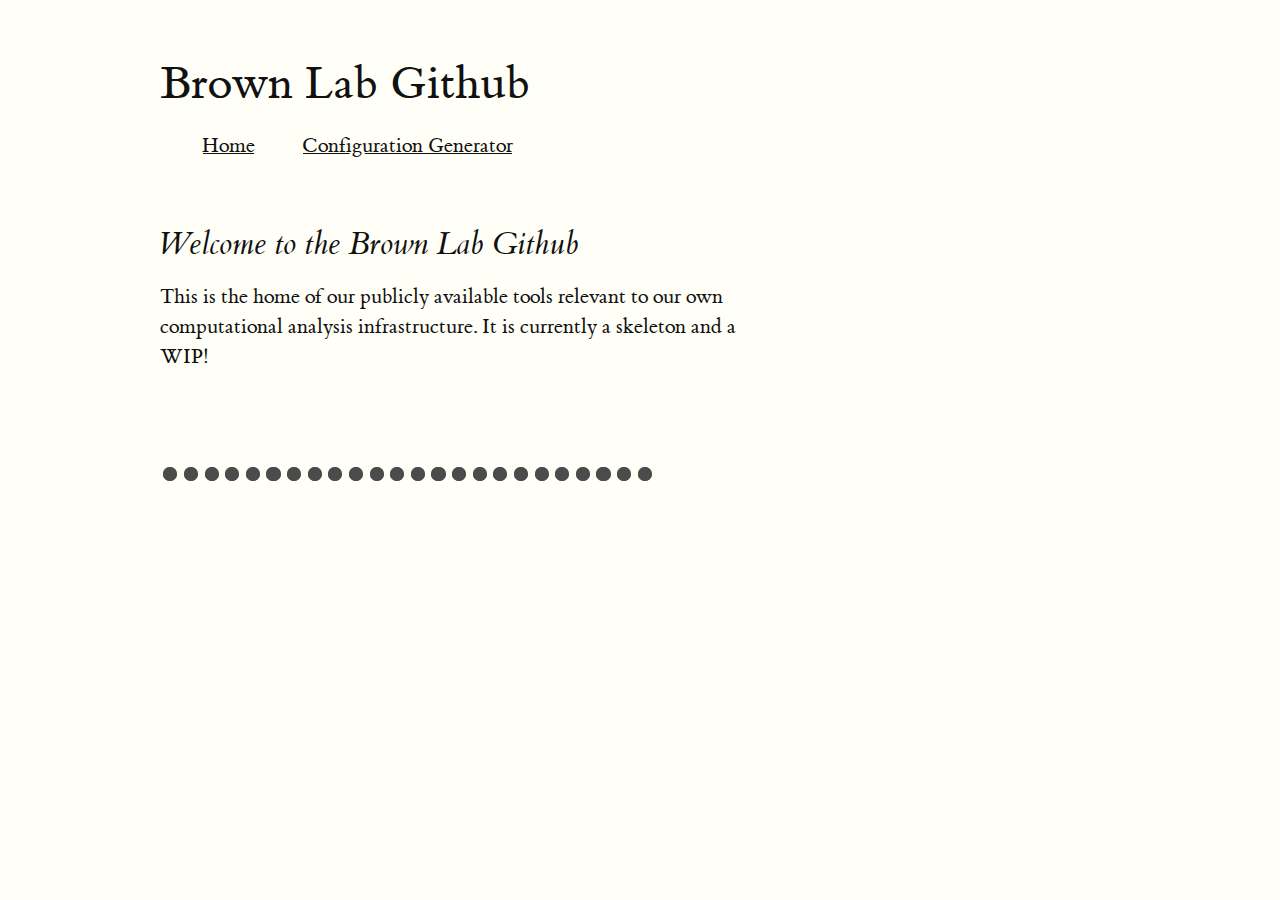
<file: index.html>
<!DOCTYPE html>
<html lang="en">
<head>
    <meta charset="UTF-8">
    <link rel="icon" href="favicon-32x32.png" type="image/x-icon">
    <meta name="viewport" content="width=device-width, initial-scale=1.0">
    <link rel="stylesheet" href="tufte.css"/>
    <title>Brown Lab Github</title>
</head>
<body>

<header>
    <h1>Brown Lab Github</h1>
    <nav>
        <ul>
            <li><a href="index.html">Home</a></li>
            <li><a href="config-gen.html">Configuration Generator</a></li>
            <!-- Add more menu items as needed -->
            <!-- <li><a href="existing_site_url_here">Existing Site</a></li> --> <!-- Replace "existing_site_url_here" with your existing site URL -->
        </ul>
    </nav>
</header>

<main>
    <section>
        <h2>Welcome to the Brown Lab Github</h2>
        <p>This is the home of our publicly available tools relevant to our own computational analysis infrastructure. It is currently a skeleton and a WIP!</p>
    </section>
    <div class="wrapper">
        <div class="dna">
        <div style="--i: 0">0</div>
        <div style="--i: 1">1</div>
        <div style="--i: 2">2</div>
        <div style="--i: 3">3</div>
        <div style="--i: 4">4</div>
        <div style="--i: 5">5</div>
        <div style="--i: 6">6</div>
        <div style="--i: 7">7</div>
        <div style="--i: 8">8</div>
        <div style="--i: 9">9</div>
        <div style="--i: 10">10</div>
        <div style="--i: 11">11</div>
        <div style="--i: 12">12</div>
        <div style="--i: 13">13</div>
        <div style="--i: 14">14</div>
        <div style="--i: 15">15</div>
        <div style="--i: 16">16</div>
        <div style="--i: 17">17</div>
        <div style="--i: 18">18</div>
        <div style="--i: 19">19</div>
        <div style="--i: 20">20</div>
        <div style="--i: 21">21</div>
        <div style="--i: 22">22</div>
        <div style="--i: 23">23</div>
      </div>
    </div>
    <!-- Add more sections or content here -->
</main>
</body>
</html>
</file>
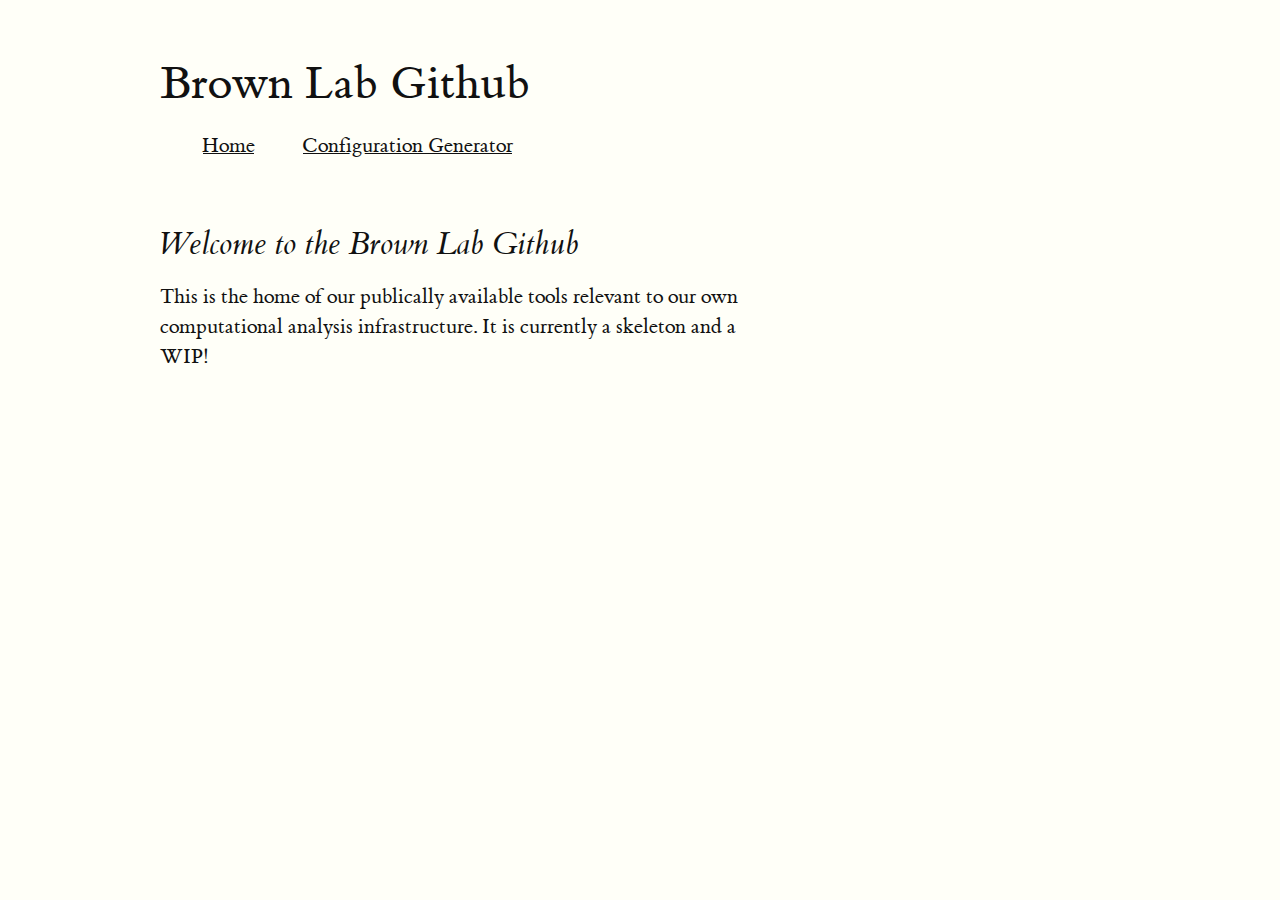
<file: home.html>
<!DOCTYPE html>
<html lang="en">
<head>
    <meta charset="UTF-8">
    <meta name="viewport" content="width=device-width, initial-scale=1.0">
    <link rel="stylesheet" href="tufte.css"/>
    <title>Brown Lab Github</title>
</head>
<body>

<header>
    <nav>
        <h1>Brown Lab Github</h1>
        <ul>
            <li><a href="#">Home</a></li>
            <li><a href="config-gen.html">Configuration Generator</a></li>
            <!-- Add more menu items as needed -->
            <!-- <li><a href="existing_site_url_here">Existing Site</a></li> --> <!-- Replace "existing_site_url_here" with your existing site URL -->
        </ul>
    </nav>
</header>

<main>
    <section>
        <h2>Welcome to the Brown Lab Github</h2>
        <p>This is the home of our publically available tools relevant to our own computational analysis infrastructure. It is currently a skeleton and a WIP!</p>
    </section>
    <!-- Add more sections or content here -->
</main>


</body>
</html>
</file>
<file: tufte.css>
@charset "UTF-8";

/* Import ET Book styles
   adapted from https://github.com/edwardtufte/et-book/blob/gh-pages/et-book.css */

@font-face {
    font-family: "et-book";
    src: url("et-book/et-book-roman-line-figures/et-book-roman-line-figures.eot");
    src: url("et-book/et-book-roman-line-figures/et-book-roman-line-figures.eot?#iefix") format("embedded-opentype"), url("et-book/et-book-roman-line-figures/et-book-roman-line-figures.woff") format("woff"), url("et-book/et-book-roman-line-figures/et-book-roman-line-figures.ttf") format("truetype"), url("et-book/et-book-roman-line-figures/et-book-roman-line-figures.svg#etbookromanosf") format("svg");
    font-weight: normal;
    font-style: normal;
    font-display: swap;
}

@font-face {
    font-family: "et-book";
    src: url("et-book/et-book-display-italic-old-style-figures/et-book-display-italic-old-style-figures.eot");
    src: url("et-book/et-book-display-italic-old-style-figures/et-book-display-italic-old-style-figures.eot?#iefix") format("embedded-opentype"), url("et-book/et-book-display-italic-old-style-figures/et-book-display-italic-old-style-figures.woff") format("woff"), url("et-book/et-book-display-italic-old-style-figures/et-book-display-italic-old-style-figures.ttf") format("truetype"), url("et-book/et-book-display-italic-old-style-figures/et-book-display-italic-old-style-figures.svg#etbookromanosf") format("svg");
    font-weight: normal;
    font-style: italic;
    font-display: swap;
}

@font-face {
    font-family: "et-book";
    src: url("et-book/et-book-bold-line-figures/et-book-bold-line-figures.eot");
    src: url("et-book/et-book-bold-line-figures/et-book-bold-line-figures.eot?#iefix") format("embedded-opentype"), url("et-book/et-book-bold-line-figures/et-book-bold-line-figures.woff") format("woff"), url("et-book/et-book-bold-line-figures/et-book-bold-line-figures.ttf") format("truetype"), url("et-book/et-book-bold-line-figures/et-book-bold-line-figures.svg#etbookromanosf") format("svg");
    font-weight: bold;
    font-style: normal;
    font-display: swap;
}

@font-face {
    font-family: "et-book-roman-old-style";
    src: url("et-book/et-book-roman-old-style-figures/et-book-roman-old-style-figures.eot");
    src: url("et-book/et-book-roman-old-style-figures/et-book-roman-old-style-figures.eot?#iefix") format("embedded-opentype"), url("et-book/et-book-roman-old-style-figures/et-book-roman-old-style-figures.woff") format("woff"), url("et-book/et-book-roman-old-style-figures/et-book-roman-old-style-figures.ttf") format("truetype"), url("et-book/et-book-roman-old-style-figures/et-book-roman-old-style-figures.svg#etbookromanosf") format("svg");
    font-weight: normal;
    font-style: normal;
    font-display: swap;
}

/* Tufte CSS styles */
html {
    font-size: 15px;
}

body {
    width: 87.5%;
    margin-left: auto;
    margin-right: auto;
    padding-left: 12.5%;
    font-family: et-book, Palatino, "Palatino Linotype", "Palatino LT STD", "Book Antiqua", Georgia, serif;
    background-color: #fffff8;
    color: #111;
    max-width: 1400px;
    counter-reset: sidenote-counter;
}

/* Adds dark mode */
@media (prefers-color-scheme: dark) {
    body {
        background-color: #151515;
        color: #ddd;
    }
}

h1 {
    font-weight: 400;
    margin-top: 4rem;
    margin-bottom: 1.5rem;
    font-size: 3.2rem;
    line-height: 1;
}

h2 {
    font-style: italic;
    font-weight: 400;
    margin-top: 2.1rem;
    margin-bottom: 1.4rem;
    font-size: 2.2rem;
    line-height: 1;
}

h3 {
    font-style: italic;
    font-weight: 400;
    font-size: 1.7rem;
    margin-top: 2rem;
    margin-bottom: 1.4rem;
    line-height: 1;
}

hr {
    display: block;
    height: 1px;
    width: 55%;
    border: 0;
    border-top: 1px solid #ccc;
    margin: 1em 0;
    padding: 0;
}

p.subtitle {
    font-style: italic;
    margin-top: 1rem;
    margin-bottom: 1rem;
    font-size: 1.8rem;
    display: block;
    line-height: 1;
}

.numeral {
    font-family: et-book-roman-old-style;
}

.danger {
    color: red;
}

article {
    padding: 5rem 0rem;
}

section {
    padding-top: 1rem;
    padding-bottom: 1rem;
}

p,
dl,
ol,
ul {
    font-size: 1.4rem;
    line-height: 2rem;
}

p {
    margin-top: 1.4rem;
    margin-bottom: 1.4rem;
    padding-right: 0;
    vertical-align: baseline;
}

/* Chapter Epigraphs */
div.epigraph {
    margin: 5em 0;
}

div.epigraph > blockquote {
    margin-top: 3em;
    margin-bottom: 3em;
}

div.epigraph > blockquote,
div.epigraph > blockquote > p {
    font-style: italic;
}

div.epigraph > blockquote > footer {
    font-style: normal;
}

div.epigraph > blockquote > footer > cite {
    font-style: italic;
}
/* end chapter epigraphs styles */

blockquote {
    font-size: 1.4rem;
}

blockquote p {
    width: 55%;
    margin-right: 40px;
}

blockquote footer {
    width: 55%;
    font-size: 1.1rem;
    text-align: right;
}

section > p,
section > footer,
section > table {
    width: 55%;
}

/* 50 + 5 == 55, to be the same width as paragraph */
section > dl,
section > ol,
section > ul {
    width: 50%;
    -webkit-padding-start: 5%;
}

dt:not(:first-child),
li:not(:first-child) {
    margin-top: 0.25rem;
}

figure {
    padding: 0;
    border: 0;
    font-size: 100%;
    font: inherit;
    vertical-align: baseline;
    max-width: 55%;
    -webkit-margin-start: 0;
    -webkit-margin-end: 0;
    margin: 0 0 3em 0;
}

figcaption {
    float: right;
    clear: right;
    margin-top: 0;
    margin-bottom: 0;
    font-size: 1.1rem;
    line-height: 1.6;
    vertical-align: baseline;
    position: relative;
    max-width: 40%;
}

figure.fullwidth figcaption {
    margin-right: 24%;
}

/* Links: replicate underline that clears descenders */
a:link,
a:visited {
    color: inherit;
}

.no-tufte-underline:link {
    background: unset;
    text-shadow: unset;
}

a:link, .tufte-underline, .hover-tufte-underline:hover {
    text-decoration: none;
    background: -webkit-linear-gradient(#fffff8, #fffff8), -webkit-linear-gradient(#fffff8, #fffff8), -webkit-linear-gradient(currentColor, currentColor);
    background: linear-gradient(#fffff8, #fffff8), linear-gradient(#fffff8, #fffff8), linear-gradient(currentColor, currentColor);
    -webkit-background-size: 0.05em 1px, 0.05em 1px, 1px 1px;
    -moz-background-size: 0.05em 1px, 0.05em 1px, 1px 1px;
    background-size: 0.05em 1px, 0.05em 1px, 1px 1px;
    background-repeat: no-repeat, no-repeat, repeat-x;
    text-shadow: 0.03em 0 #fffff8, -0.03em 0 #fffff8, 0 0.03em #fffff8, 0 -0.03em #fffff8, 0.06em 0 #fffff8, -0.06em 0 #fffff8, 0.09em 0 #fffff8, -0.09em 0 #fffff8, 0.12em 0 #fffff8, -0.12em 0 #fffff8, 0.15em 0 #fffff8, -0.15em 0 #fffff8;
    background-position: 0% 93%, 100% 93%, 0% 93%;
}

/* My Custom Stuff */
nav ul {
    padding-inline-start: 0px;
}
nav ul li {
    display: inline;
    padding-left: 2em;
    align-self: stretch;
}

.tooltip {
        position: relative;
        display: inline-block;
        width: 1em;
        height: 1em;
        border-radius: 50%;
        background-color: #ccc;
        text-align: center;
        line-height: 1em;
        cursor: pointer;
        margin-left: 0.5em;
      }
      
.tooltip:before {
        content: "i";
        color: #fff;
          top: 1px;
}
      
.tooltip .tooltip-text {
        visibility: hidden;
        width: 120px;
        background-color: #333;
        color: #fff;
        text-align: center;
        border-radius: 6px;
        padding: 5px;
        position: absolute;
        z-index: 1;
        top: -2em;
        left: 50%;
        transform: translateX(-50%);
 }
      
 .tooltip:hover .tooltip-text {
        visibility: visible;
 }

/* DNA CODE TAKEN FROM CODEPEN: https://codepen.io/ShadowShahriar/pen/eYgPjxX */
/* Modified slightly */
:root{
	--rotate: -1deg;

	/* to make it responsive */
	--unit: 1vmin;
	--zoom: 80;
	--workspace-min: 768; /* device screen height = 768px */
	--upx: calc(var(--zoom) * (var(--unit) / var(--workspace-min))); /* upx = units per pixel */

	/* DNA Helix loop */
	--animation-speed: 0.5;
	--helix-duration: 0.3s;
	--helix-iteration-factor: 0.05s;
	--backbone-duration: calc(var(--helix-duration) / calc(var(--animation-speed) * 0.5));
	--backbone-delay: calc((var(--i) * var(--helix-iteration-factor)) / var(--animation-speed));
	
	/* DNA model */
	--dna-max-height: calc(140 * var(--upx));
	--dna-nitrogenous-base-width: calc(6 * var(--upx));
	--dna-nitrogenous-base-margin: calc(8 * var(--upx));
	--dna-sugar-diameter: calc(15 * var(--upx));
	--dna-sugar-border-size: calc(0 * var(--upx));

	/* colors */
	--color-background: #151515;
	--color-sugar: #4b4b4b;
	--color-A: #ffba36;
	--color-T: #26f826;
	--color-C: #439AD9;
	--color-G: #E96451;
}

/* rotate the dna container for smart mobile devices */
@media (orientation: portrait){
	:root{
		--rotate: -58deg;
	}
}

/* align the DNA to middle */
.wrapper{
	position: relative;
	//left: 0%;
	//top: 50%;
	//transform: translate(-50%, +40%) rotate(var(--rotate));
	//transform-origin: 50% 50%;
}

/* DNA is a flex container with n-double helix */
.dna{
	display: flex;
	align-items: center;
	position: relative;
	height: var(--dna-max-height);
}

/* helix (nitrogenous base) */
.dna > div{
	font-size: 0;
	position: relative;
	width: var(--dna-nitrogenous-base-width);
	height: 0;
	background: linear-gradient(0deg, var(--color-G) 50%, var(--color-C) 50%);
	display: inline-block;
	margin: 0 var(--dna-nitrogenous-base-margin);
	animation: 
		double-helix 
		cubic-bezier(0.23, 0.36, 0.55, 0.98)
		calc(var(--helix-duration) / var(--animation-speed)) 
		calc((var(--i) * var(--helix-iteration-factor)) / var(--animation-speed)) 
		alternate 
		infinite;
}

.dna > div:nth-child(2n){
	background: linear-gradient(0deg, var(--color-A) 50%, var(--color-T) 50%);
}

@keyframes double-helix{
	to{
		height: var(--dna-max-height);
	}
}
@keyframes sugar-pulse {
	0%{
		--dna-sugar-diameter: calc(10 * var(--upx));
	}
	100%{
		--dna-sugar-diameter: calc(15 * var(--upx));
	}
}
@keyframes sugar-pulse-reverse {
	0%{
		--dna-sugar-diameter: calc(15 * var(--upx));
	}
	100%{
		--dna-sugar-diameter: calc(10 * var(--upx));
	}
}

/* sugar */
.dna > div::before, 
.dna > div::after{
	content: "";
	position: absolute;
	left: 50%;
	width: var(--dna-sugar-diameter);
	height: var(--dna-sugar-diameter);
	display: block;
	border-radius: 50%;
	background: var(--color-sugar);
	border: var(--dna-sugar-border-size) solid var(--color-background);
	box-sizing: content-box;
		
}
	
.dna > div::before{
	top: 0;
	transform: translate(-50%, -50%);
	animation:
		sugar-pulse
		cubic-bezier(0.23, 0.36, 0.55, 0.98)
		calc(var(--helix-duration) * 2 / var(--animation-speed)) 
		calc((var(--i) * var(--helix-iteration-factor)) / var(--animation-speed)) 
		alternate 
		infinite;
}

.dna > div::after{
	bottom:	0;
	transform: translate(-50%, 50%);
	animation:
		sugar-pulse-reverse
		cubic-bezier(0.23, 0.36, 0.55, 0.98)
		calc(var(--helix-duration) * 2/ var(--animation-speed)) 
		calc((var(--i) * var(--helix-iteration-factor)) / var(--animation-speed)) 
		alternate 
		infinite;
}
/* END DNA CODE */

/* END CUSTOM CONTENT */

@media screen and (-webkit-min-device-pixel-ratio: 0) {
    a:link, .tufte-underline, .hover-tufte-underline:hover {
        background-position-y: 87%, 87%, 87%;
    }
}

/* Adds dark mode */
@media (prefers-color-scheme: dark) {
    a:link, .tufte-underline, .hover-tufte-underline:hover {
        text-shadow: 0.03em 0 #151515, -0.03em 0 #151515, 0 0.03em #151515, 0 -0.03em #151515, 0.06em 0 #151515, -0.06em 0 #151515, 0.09em 0 #151515, -0.09em 0 #151515, 0.12em 0 #151515, -0.12em 0 #151515, 0.15em 0 #151515, -0.15em 0 #151515;
    }
}

a:link::selection,
a:link::-moz-selection {
    text-shadow: 0.03em 0 #b4d5fe, -0.03em 0 #b4d5fe, 0 0.03em #b4d5fe, 0 -0.03em #b4d5fe, 0.06em 0 #b4d5fe, -0.06em 0 #b4d5fe, 0.09em 0 #b4d5fe, -0.09em 0 #b4d5fe, 0.12em 0 #b4d5fe, -0.12em 0 #b4d5fe, 0.15em 0 #b4d5fe, -0.15em 0 #b4d5fe;
    background: #b4d5fe;
}

/* Sidenotes, margin notes, figures, captions */
img {
    max-width: 100%;
}

.sidenote,
.marginnote {
    float: right;
    clear: right;
    margin-right: -60%;
    width: 50%;
    margin-top: 0.3rem;
    margin-bottom: 0;
    font-size: 1.1rem;
    line-height: 1.3;
    vertical-align: baseline;
    position: relative;
}

.sidenote-number {
    counter-increment: sidenote-counter;
}

.sidenote-number:after,
.sidenote:before {
    font-family: et-book-roman-old-style;
    position: relative;
    vertical-align: baseline;
}

.sidenote-number:after {
    content: counter(sidenote-counter);
    font-size: 1rem;
    top: -0.5rem;
    left: 0.1rem;
}

.sidenote:before {
    content: counter(sidenote-counter) " ";
    font-size: 1rem;
    top: -0.5rem;
}

blockquote .sidenote,
blockquote .marginnote {
    margin-right: -82%;
    min-width: 59%;
    text-align: left;
}

div.fullwidth,
table.fullwidth {
    width: 100%;
}

div.table-wrapper {
    overflow-x: auto;
    font-family: "Trebuchet MS", "Gill Sans", "Gill Sans MT", sans-serif;
}

.sans {
    font-family: "Gill Sans", "Gill Sans MT", Calibri, sans-serif;
    letter-spacing: .03em;
}

code, pre > code {
    font-family: Consolas, "Liberation Mono", Menlo, Courier, monospace;
    font-size: 1.0rem;
    line-height: 1.42;
    -webkit-text-size-adjust: 100%; /* Prevent adjustments of font size after orientation changes in iOS. See https://github.com/edwardtufte/tufte-css/issues/81#issuecomment-261953409 */
}

.sans > code {
    font-size: 1.2rem;
}

h1 > code,
h2 > code,
h3 > code {
    font-size: 0.80em;
}

.marginnote > code,
.sidenote > code {
    font-size: 1rem;
}

pre > code {
    font-size: 0.9rem;
    width: 52.5%;
    margin-left: 2.5%;
    overflow-x: auto;
    display: block;
}

pre.fullwidth > code {
    width: 90%;
}

.fullwidth {
    max-width: 90%;
    clear:both;
}

span.newthought {
    font-variant: small-caps;
    font-size: 1.2em;
}

input.margin-toggle {
    display: none;
}

label.sidenote-number {
    display: inline-block;
    max-height: 2rem; /* should be less than or equal to paragraph line-height */
}

label.margin-toggle:not(.sidenote-number) {
    display: none;
}

.iframe-wrapper {
    position: relative;
    padding-bottom: 56.25%; /* 16:9 */
    padding-top: 25px;
    height: 0;
}

.iframe-wrapper iframe {
    position: absolute;
    top: 0;
    left: 0;
    width: 100%;
    height: 100%;
}

@media (max-width: 760px) {
    body {
        width: 84%;
        padding-left: 8%;
        padding-right: 8%;
    }

    hr,
    section > p,
    section > footer,
    section > table {
        width: 100%;
    }

    pre > code {
        width: 97%;
    }

    section > dl,
    section > ol,
    section > ul {
        width: 90%;
    }

    figure {
        max-width: 90%;
    }

    figcaption,
    figure.fullwidth figcaption {
        margin-right: 0%;
        max-width: none;
    }

    blockquote {
        margin-left: 1.5em;
        margin-right: 0em;
    }

    blockquote p,
    blockquote footer {
        width: 100%;
    }

    label.margin-toggle:not(.sidenote-number) {
        display: inline;
    }

    .sidenote,
    .marginnote {
        display: none;
    }

    .margin-toggle:checked + .sidenote,
    .margin-toggle:checked + .marginnote {
        display: block;
        float: left;
        left: 1rem;
        clear: both;
        width: 95%;
        margin: 1rem 2.5%;
        vertical-align: baseline;
        position: relative;
    }

    label {
        cursor: pointer;
    }

    div.table-wrapper,
    table {
        width: 85%;
    }

    img {
        width: 100%;
    }
}
</file>
